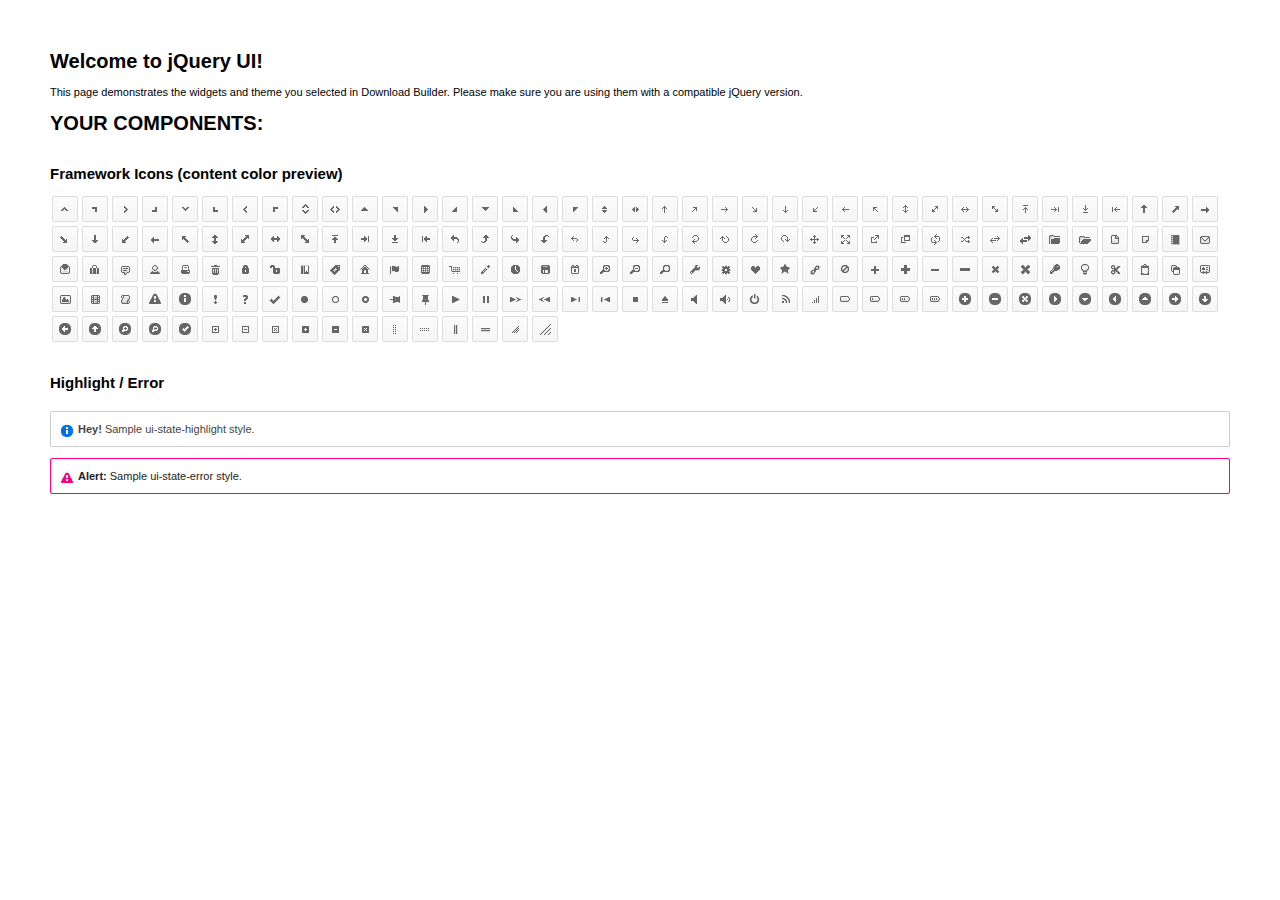
<file: jquery-ui-1.11.2.custom/index.html>
<!doctype html>
<html lang="us">
<head>
	<meta charset="utf-8">
	<title>jQuery UI Example Page</title>
	<link href="jquery-ui.css" rel="stylesheet">
	<style>
	body{
		font: 62.5% "Trebuchet MS", sans-serif;
		margin: 50px;
	}
	.demoHeaders {
		margin-top: 2em;
	}
	#dialog-link {
		padding: .4em 1em .4em 20px;
		text-decoration: none;
		position: relative;
	}
	#dialog-link span.ui-icon {
		margin: 0 5px 0 0;
		position: absolute;
		left: .2em;
		top: 50%;
		margin-top: -8px;
	}
	#icons {
		margin: 0;
		padding: 0;
	}
	#icons li {
		margin: 2px;
		position: relative;
		padding: 4px 0;
		cursor: pointer;
		float: left;
		list-style: none;
	}
	#icons span.ui-icon {
		float: left;
		margin: 0 4px;
	}
	.fakewindowcontain .ui-widget-overlay {
		position: absolute;
	}
	select {
		width: 200px;
	}
	</style>
</head>
<body>

<h1>Welcome to jQuery UI!</h1>

<div class="ui-widget">
	<p>This page demonstrates the widgets and theme you selected in Download Builder. Please make sure you are using them with a compatible jQuery version.</p>
</div>

<h1>YOUR COMPONENTS:</h1>












<h2 class="demoHeaders">Framework Icons (content color preview)</h2>
<ul id="icons" class="ui-widget ui-helper-clearfix">
	<li class="ui-state-default ui-corner-all" title=".ui-icon-carat-1-n"><span class="ui-icon ui-icon-carat-1-n"></span></li>
	<li class="ui-state-default ui-corner-all" title=".ui-icon-carat-1-ne"><span class="ui-icon ui-icon-carat-1-ne"></span></li>
	<li class="ui-state-default ui-corner-all" title=".ui-icon-carat-1-e"><span class="ui-icon ui-icon-carat-1-e"></span></li>
	<li class="ui-state-default ui-corner-all" title=".ui-icon-carat-1-se"><span class="ui-icon ui-icon-carat-1-se"></span></li>
	<li class="ui-state-default ui-corner-all" title=".ui-icon-carat-1-s"><span class="ui-icon ui-icon-carat-1-s"></span></li>
	<li class="ui-state-default ui-corner-all" title=".ui-icon-carat-1-sw"><span class="ui-icon ui-icon-carat-1-sw"></span></li>
	<li class="ui-state-default ui-corner-all" title=".ui-icon-carat-1-w"><span class="ui-icon ui-icon-carat-1-w"></span></li>
	<li class="ui-state-default ui-corner-all" title=".ui-icon-carat-1-nw"><span class="ui-icon ui-icon-carat-1-nw"></span></li>
	<li class="ui-state-default ui-corner-all" title=".ui-icon-carat-2-n-s"><span class="ui-icon ui-icon-carat-2-n-s"></span></li>
	<li class="ui-state-default ui-corner-all" title=".ui-icon-carat-2-e-w"><span class="ui-icon ui-icon-carat-2-e-w"></span></li>
	<li class="ui-state-default ui-corner-all" title=".ui-icon-triangle-1-n"><span class="ui-icon ui-icon-triangle-1-n"></span></li>
	<li class="ui-state-default ui-corner-all" title=".ui-icon-triangle-1-ne"><span class="ui-icon ui-icon-triangle-1-ne"></span></li>
	<li class="ui-state-default ui-corner-all" title=".ui-icon-triangle-1-e"><span class="ui-icon ui-icon-triangle-1-e"></span></li>
	<li class="ui-state-default ui-corner-all" title=".ui-icon-triangle-1-se"><span class="ui-icon ui-icon-triangle-1-se"></span></li>
	<li class="ui-state-default ui-corner-all" title=".ui-icon-triangle-1-s"><span class="ui-icon ui-icon-triangle-1-s"></span></li>
	<li class="ui-state-default ui-corner-all" title=".ui-icon-triangle-1-sw"><span class="ui-icon ui-icon-triangle-1-sw"></span></li>
	<li class="ui-state-default ui-corner-all" title=".ui-icon-triangle-1-w"><span class="ui-icon ui-icon-triangle-1-w"></span></li>
	<li class="ui-state-default ui-corner-all" title=".ui-icon-triangle-1-nw"><span class="ui-icon ui-icon-triangle-1-nw"></span></li>
	<li class="ui-state-default ui-corner-all" title=".ui-icon-triangle-2-n-s"><span class="ui-icon ui-icon-triangle-2-n-s"></span></li>
	<li class="ui-state-default ui-corner-all" title=".ui-icon-triangle-2-e-w"><span class="ui-icon ui-icon-triangle-2-e-w"></span></li>
	<li class="ui-state-default ui-corner-all" title=".ui-icon-arrow-1-n"><span class="ui-icon ui-icon-arrow-1-n"></span></li>
	<li class="ui-state-default ui-corner-all" title=".ui-icon-arrow-1-ne"><span class="ui-icon ui-icon-arrow-1-ne"></span></li>
	<li class="ui-state-default ui-corner-all" title=".ui-icon-arrow-1-e"><span class="ui-icon ui-icon-arrow-1-e"></span></li>
	<li class="ui-state-default ui-corner-all" title=".ui-icon-arrow-1-se"><span class="ui-icon ui-icon-arrow-1-se"></span></li>
	<li class="ui-state-default ui-corner-all" title=".ui-icon-arrow-1-s"><span class="ui-icon ui-icon-arrow-1-s"></span></li>
	<li class="ui-state-default ui-corner-all" title=".ui-icon-arrow-1-sw"><span class="ui-icon ui-icon-arrow-1-sw"></span></li>
	<li class="ui-state-default ui-corner-all" title=".ui-icon-arrow-1-w"><span class="ui-icon ui-icon-arrow-1-w"></span></li>
	<li class="ui-state-default ui-corner-all" title=".ui-icon-arrow-1-nw"><span class="ui-icon ui-icon-arrow-1-nw"></span></li>
	<li class="ui-state-default ui-corner-all" title=".ui-icon-arrow-2-n-s"><span class="ui-icon ui-icon-arrow-2-n-s"></span></li>
	<li class="ui-state-default ui-corner-all" title=".ui-icon-arrow-2-ne-sw"><span class="ui-icon ui-icon-arrow-2-ne-sw"></span></li>
	<li class="ui-state-default ui-corner-all" title=".ui-icon-arrow-2-e-w"><span class="ui-icon ui-icon-arrow-2-e-w"></span></li>
	<li class="ui-state-default ui-corner-all" title=".ui-icon-arrow-2-se-nw"><span class="ui-icon ui-icon-arrow-2-se-nw"></span></li>
	<li class="ui-state-default ui-corner-all" title=".ui-icon-arrowstop-1-n"><span class="ui-icon ui-icon-arrowstop-1-n"></span></li>
	<li class="ui-state-default ui-corner-all" title=".ui-icon-arrowstop-1-e"><span class="ui-icon ui-icon-arrowstop-1-e"></span></li>
	<li class="ui-state-default ui-corner-all" title=".ui-icon-arrowstop-1-s"><span class="ui-icon ui-icon-arrowstop-1-s"></span></li>
	<li class="ui-state-default ui-corner-all" title=".ui-icon-arrowstop-1-w"><span class="ui-icon ui-icon-arrowstop-1-w"></span></li>
	<li class="ui-state-default ui-corner-all" title=".ui-icon-arrowthick-1-n"><span class="ui-icon ui-icon-arrowthick-1-n"></span></li>
	<li class="ui-state-default ui-corner-all" title=".ui-icon-arrowthick-1-ne"><span class="ui-icon ui-icon-arrowthick-1-ne"></span></li>
	<li class="ui-state-default ui-corner-all" title=".ui-icon-arrowthick-1-e"><span class="ui-icon ui-icon-arrowthick-1-e"></span></li>
	<li class="ui-state-default ui-corner-all" title=".ui-icon-arrowthick-1-se"><span class="ui-icon ui-icon-arrowthick-1-se"></span></li>
	<li class="ui-state-default ui-corner-all" title=".ui-icon-arrowthick-1-s"><span class="ui-icon ui-icon-arrowthick-1-s"></span></li>
	<li class="ui-state-default ui-corner-all" title=".ui-icon-arrowthick-1-sw"><span class="ui-icon ui-icon-arrowthick-1-sw"></span></li>
	<li class="ui-state-default ui-corner-all" title=".ui-icon-arrowthick-1-w"><span class="ui-icon ui-icon-arrowthick-1-w"></span></li>
	<li class="ui-state-default ui-corner-all" title=".ui-icon-arrowthick-1-nw"><span class="ui-icon ui-icon-arrowthick-1-nw"></span></li>
	<li class="ui-state-default ui-corner-all" title=".ui-icon-arrowthick-2-n-s"><span class="ui-icon ui-icon-arrowthick-2-n-s"></span></li>
	<li class="ui-state-default ui-corner-all" title=".ui-icon-arrowthick-2-ne-sw"><span class="ui-icon ui-icon-arrowthick-2-ne-sw"></span></li>
	<li class="ui-state-default ui-corner-all" title=".ui-icon-arrowthick-2-e-w"><span class="ui-icon ui-icon-arrowthick-2-e-w"></span></li>
	<li class="ui-state-default ui-corner-all" title=".ui-icon-arrowthick-2-se-nw"><span class="ui-icon ui-icon-arrowthick-2-se-nw"></span></li>
	<li class="ui-state-default ui-corner-all" title=".ui-icon-arrowthickstop-1-n"><span class="ui-icon ui-icon-arrowthickstop-1-n"></span></li>
	<li class="ui-state-default ui-corner-all" title=".ui-icon-arrowthickstop-1-e"><span class="ui-icon ui-icon-arrowthickstop-1-e"></span></li>
	<li class="ui-state-default ui-corner-all" title=".ui-icon-arrowthickstop-1-s"><span class="ui-icon ui-icon-arrowthickstop-1-s"></span></li>
	<li class="ui-state-default ui-corner-all" title=".ui-icon-arrowthickstop-1-w"><span class="ui-icon ui-icon-arrowthickstop-1-w"></span></li>
	<li class="ui-state-default ui-corner-all" title=".ui-icon-arrowreturnthick-1-w"><span class="ui-icon ui-icon-arrowreturnthick-1-w"></span></li>
	<li class="ui-state-default ui-corner-all" title=".ui-icon-arrowreturnthick-1-n"><span class="ui-icon ui-icon-arrowreturnthick-1-n"></span></li>
	<li class="ui-state-default ui-corner-all" title=".ui-icon-arrowreturnthick-1-e"><span class="ui-icon ui-icon-arrowreturnthick-1-e"></span></li>
	<li class="ui-state-default ui-corner-all" title=".ui-icon-arrowreturnthick-1-s"><span class="ui-icon ui-icon-arrowreturnthick-1-s"></span></li>
	<li class="ui-state-default ui-corner-all" title=".ui-icon-arrowreturn-1-w"><span class="ui-icon ui-icon-arrowreturn-1-w"></span></li>
	<li class="ui-state-default ui-corner-all" title=".ui-icon-arrowreturn-1-n"><span class="ui-icon ui-icon-arrowreturn-1-n"></span></li>
	<li class="ui-state-default ui-corner-all" title=".ui-icon-arrowreturn-1-e"><span class="ui-icon ui-icon-arrowreturn-1-e"></span></li>
	<li class="ui-state-default ui-corner-all" title=".ui-icon-arrowreturn-1-s"><span class="ui-icon ui-icon-arrowreturn-1-s"></span></li>
	<li class="ui-state-default ui-corner-all" title=".ui-icon-arrowrefresh-1-w"><span class="ui-icon ui-icon-arrowrefresh-1-w"></span></li>
	<li class="ui-state-default ui-corner-all" title=".ui-icon-arrowrefresh-1-n"><span class="ui-icon ui-icon-arrowrefresh-1-n"></span></li>
	<li class="ui-state-default ui-corner-all" title=".ui-icon-arrowrefresh-1-e"><span class="ui-icon ui-icon-arrowrefresh-1-e"></span></li>
	<li class="ui-state-default ui-corner-all" title=".ui-icon-arrowrefresh-1-s"><span class="ui-icon ui-icon-arrowrefresh-1-s"></span></li>
	<li class="ui-state-default ui-corner-all" title=".ui-icon-arrow-4"><span class="ui-icon ui-icon-arrow-4"></span></li>
	<li class="ui-state-default ui-corner-all" title=".ui-icon-arrow-4-diag"><span class="ui-icon ui-icon-arrow-4-diag"></span></li>
	<li class="ui-state-default ui-corner-all" title=".ui-icon-extlink"><span class="ui-icon ui-icon-extlink"></span></li>
	<li class="ui-state-default ui-corner-all" title=".ui-icon-newwin"><span class="ui-icon ui-icon-newwin"></span></li>
	<li class="ui-state-default ui-corner-all" title=".ui-icon-refresh"><span class="ui-icon ui-icon-refresh"></span></li>
	<li class="ui-state-default ui-corner-all" title=".ui-icon-shuffle"><span class="ui-icon ui-icon-shuffle"></span></li>
	<li class="ui-state-default ui-corner-all" title=".ui-icon-transfer-e-w"><span class="ui-icon ui-icon-transfer-e-w"></span></li>
	<li class="ui-state-default ui-corner-all" title=".ui-icon-transferthick-e-w"><span class="ui-icon ui-icon-transferthick-e-w"></span></li>
	<li class="ui-state-default ui-corner-all" title=".ui-icon-folder-collapsed"><span class="ui-icon ui-icon-folder-collapsed"></span></li>
	<li class="ui-state-default ui-corner-all" title=".ui-icon-folder-open"><span class="ui-icon ui-icon-folder-open"></span></li>
	<li class="ui-state-default ui-corner-all" title=".ui-icon-document"><span class="ui-icon ui-icon-document"></span></li>
	<li class="ui-state-default ui-corner-all" title=".ui-icon-document-b"><span class="ui-icon ui-icon-document-b"></span></li>
	<li class="ui-state-default ui-corner-all" title=".ui-icon-note"><span class="ui-icon ui-icon-note"></span></li>
	<li class="ui-state-default ui-corner-all" title=".ui-icon-mail-closed"><span class="ui-icon ui-icon-mail-closed"></span></li>
	<li class="ui-state-default ui-corner-all" title=".ui-icon-mail-open"><span class="ui-icon ui-icon-mail-open"></span></li>
	<li class="ui-state-default ui-corner-all" title=".ui-icon-suitcase"><span class="ui-icon ui-icon-suitcase"></span></li>
	<li class="ui-state-default ui-corner-all" title=".ui-icon-comment"><span class="ui-icon ui-icon-comment"></span></li>
	<li class="ui-state-default ui-corner-all" title=".ui-icon-person"><span class="ui-icon ui-icon-person"></span></li>
	<li class="ui-state-default ui-corner-all" title=".ui-icon-print"><span class="ui-icon ui-icon-print"></span></li>
	<li class="ui-state-default ui-corner-all" title=".ui-icon-trash"><span class="ui-icon ui-icon-trash"></span></li>
	<li class="ui-state-default ui-corner-all" title=".ui-icon-locked"><span class="ui-icon ui-icon-locked"></span></li>
	<li class="ui-state-default ui-corner-all" title=".ui-icon-unlocked"><span class="ui-icon ui-icon-unlocked"></span></li>
	<li class="ui-state-default ui-corner-all" title=".ui-icon-bookmark"><span class="ui-icon ui-icon-bookmark"></span></li>
	<li class="ui-state-default ui-corner-all" title=".ui-icon-tag"><span class="ui-icon ui-icon-tag"></span></li>
	<li class="ui-state-default ui-corner-all" title=".ui-icon-home"><span class="ui-icon ui-icon-home"></span></li>
	<li class="ui-state-default ui-corner-all" title=".ui-icon-flag"><span class="ui-icon ui-icon-flag"></span></li>
	<li class="ui-state-default ui-corner-all" title=".ui-icon-calculator"><span class="ui-icon ui-icon-calculator"></span></li>
	<li class="ui-state-default ui-corner-all" title=".ui-icon-cart"><span class="ui-icon ui-icon-cart"></span></li>
	<li class="ui-state-default ui-corner-all" title=".ui-icon-pencil"><span class="ui-icon ui-icon-pencil"></span></li>
	<li class="ui-state-default ui-corner-all" title=".ui-icon-clock"><span class="ui-icon ui-icon-clock"></span></li>
	<li class="ui-state-default ui-corner-all" title=".ui-icon-disk"><span class="ui-icon ui-icon-disk"></span></li>
	<li class="ui-state-default ui-corner-all" title=".ui-icon-calendar"><span class="ui-icon ui-icon-calendar"></span></li>
	<li class="ui-state-default ui-corner-all" title=".ui-icon-zoomin"><span class="ui-icon ui-icon-zoomin"></span></li>
	<li class="ui-state-default ui-corner-all" title=".ui-icon-zoomout"><span class="ui-icon ui-icon-zoomout"></span></li>
	<li class="ui-state-default ui-corner-all" title=".ui-icon-search"><span class="ui-icon ui-icon-search"></span></li>
	<li class="ui-state-default ui-corner-all" title=".ui-icon-wrench"><span class="ui-icon ui-icon-wrench"></span></li>
	<li class="ui-state-default ui-corner-all" title=".ui-icon-gear"><span class="ui-icon ui-icon-gear"></span></li>
	<li class="ui-state-default ui-corner-all" title=".ui-icon-heart"><span class="ui-icon ui-icon-heart"></span></li>
	<li class="ui-state-default ui-corner-all" title=".ui-icon-star"><span class="ui-icon ui-icon-star"></span></li>
	<li class="ui-state-default ui-corner-all" title=".ui-icon-link"><span class="ui-icon ui-icon-link"></span></li>
	<li class="ui-state-default ui-corner-all" title=".ui-icon-cancel"><span class="ui-icon ui-icon-cancel"></span></li>
	<li class="ui-state-default ui-corner-all" title=".ui-icon-plus"><span class="ui-icon ui-icon-plus"></span></li>
	<li class="ui-state-default ui-corner-all" title=".ui-icon-plusthick"><span class="ui-icon ui-icon-plusthick"></span></li>
	<li class="ui-state-default ui-corner-all" title=".ui-icon-minus"><span class="ui-icon ui-icon-minus"></span></li>
	<li class="ui-state-default ui-corner-all" title=".ui-icon-minusthick"><span class="ui-icon ui-icon-minusthick"></span></li>
	<li class="ui-state-default ui-corner-all" title=".ui-icon-close"><span class="ui-icon ui-icon-close"></span></li>
	<li class="ui-state-default ui-corner-all" title=".ui-icon-closethick"><span class="ui-icon ui-icon-closethick"></span></li>
	<li class="ui-state-default ui-corner-all" title=".ui-icon-key"><span class="ui-icon ui-icon-key"></span></li>
	<li class="ui-state-default ui-corner-all" title=".ui-icon-lightbulb"><span class="ui-icon ui-icon-lightbulb"></span></li>
	<li class="ui-state-default ui-corner-all" title=".ui-icon-scissors"><span class="ui-icon ui-icon-scissors"></span></li>
	<li class="ui-state-default ui-corner-all" title=".ui-icon-clipboard"><span class="ui-icon ui-icon-clipboard"></span></li>
	<li class="ui-state-default ui-corner-all" title=".ui-icon-copy"><span class="ui-icon ui-icon-copy"></span></li>
	<li class="ui-state-default ui-corner-all" title=".ui-icon-contact"><span class="ui-icon ui-icon-contact"></span></li>
	<li class="ui-state-default ui-corner-all" title=".ui-icon-image"><span class="ui-icon ui-icon-image"></span></li>
	<li class="ui-state-default ui-corner-all" title=".ui-icon-video"><span class="ui-icon ui-icon-video"></span></li>
	<li class="ui-state-default ui-corner-all" title=".ui-icon-script"><span class="ui-icon ui-icon-script"></span></li>
	<li class="ui-state-default ui-corner-all" title=".ui-icon-alert"><span class="ui-icon ui-icon-alert"></span></li>
	<li class="ui-state-default ui-corner-all" title=".ui-icon-info"><span class="ui-icon ui-icon-info"></span></li>
	<li class="ui-state-default ui-corner-all" title=".ui-icon-notice"><span class="ui-icon ui-icon-notice"></span></li>
	<li class="ui-state-default ui-corner-all" title=".ui-icon-help"><span class="ui-icon ui-icon-help"></span></li>
	<li class="ui-state-default ui-corner-all" title=".ui-icon-check"><span class="ui-icon ui-icon-check"></span></li>
	<li class="ui-state-default ui-corner-all" title=".ui-icon-bullet"><span class="ui-icon ui-icon-bullet"></span></li>
	<li class="ui-state-default ui-corner-all" title=".ui-icon-radio-off"><span class="ui-icon ui-icon-radio-off"></span></li>
	<li class="ui-state-default ui-corner-all" title=".ui-icon-radio-on"><span class="ui-icon ui-icon-radio-on"></span></li>
	<li class="ui-state-default ui-corner-all" title=".ui-icon-pin-w"><span class="ui-icon ui-icon-pin-w"></span></li>
	<li class="ui-state-default ui-corner-all" title=".ui-icon-pin-s"><span class="ui-icon ui-icon-pin-s"></span></li>
	<li class="ui-state-default ui-corner-all" title=".ui-icon-play"><span class="ui-icon ui-icon-play"></span></li>
	<li class="ui-state-default ui-corner-all" title=".ui-icon-pause"><span class="ui-icon ui-icon-pause"></span></li>
	<li class="ui-state-default ui-corner-all" title=".ui-icon-seek-next"><span class="ui-icon ui-icon-seek-next"></span></li>
	<li class="ui-state-default ui-corner-all" title=".ui-icon-seek-prev"><span class="ui-icon ui-icon-seek-prev"></span></li>
	<li class="ui-state-default ui-corner-all" title=".ui-icon-seek-end"><span class="ui-icon ui-icon-seek-end"></span></li>
	<li class="ui-state-default ui-corner-all" title=".ui-icon-seek-first"><span class="ui-icon ui-icon-seek-first"></span></li>
	<li class="ui-state-default ui-corner-all" title=".ui-icon-stop"><span class="ui-icon ui-icon-stop"></span></li>
	<li class="ui-state-default ui-corner-all" title=".ui-icon-eject"><span class="ui-icon ui-icon-eject"></span></li>
	<li class="ui-state-default ui-corner-all" title=".ui-icon-volume-off"><span class="ui-icon ui-icon-volume-off"></span></li>
	<li class="ui-state-default ui-corner-all" title=".ui-icon-volume-on"><span class="ui-icon ui-icon-volume-on"></span></li>
	<li class="ui-state-default ui-corner-all" title=".ui-icon-power"><span class="ui-icon ui-icon-power"></span></li>
	<li class="ui-state-default ui-corner-all" title=".ui-icon-signal-diag"><span class="ui-icon ui-icon-signal-diag"></span></li>
	<li class="ui-state-default ui-corner-all" title=".ui-icon-signal"><span class="ui-icon ui-icon-signal"></span></li>
	<li class="ui-state-default ui-corner-all" title=".ui-icon-battery-0"><span class="ui-icon ui-icon-battery-0"></span></li>
	<li class="ui-state-default ui-corner-all" title=".ui-icon-battery-1"><span class="ui-icon ui-icon-battery-1"></span></li>
	<li class="ui-state-default ui-corner-all" title=".ui-icon-battery-2"><span class="ui-icon ui-icon-battery-2"></span></li>
	<li class="ui-state-default ui-corner-all" title=".ui-icon-battery-3"><span class="ui-icon ui-icon-battery-3"></span></li>
	<li class="ui-state-default ui-corner-all" title=".ui-icon-circle-plus"><span class="ui-icon ui-icon-circle-plus"></span></li>
	<li class="ui-state-default ui-corner-all" title=".ui-icon-circle-minus"><span class="ui-icon ui-icon-circle-minus"></span></li>
	<li class="ui-state-default ui-corner-all" title=".ui-icon-circle-close"><span class="ui-icon ui-icon-circle-close"></span></li>
	<li class="ui-state-default ui-corner-all" title=".ui-icon-circle-triangle-e"><span class="ui-icon ui-icon-circle-triangle-e"></span></li>
	<li class="ui-state-default ui-corner-all" title=".ui-icon-circle-triangle-s"><span class="ui-icon ui-icon-circle-triangle-s"></span></li>
	<li class="ui-state-default ui-corner-all" title=".ui-icon-circle-triangle-w"><span class="ui-icon ui-icon-circle-triangle-w"></span></li>
	<li class="ui-state-default ui-corner-all" title=".ui-icon-circle-triangle-n"><span class="ui-icon ui-icon-circle-triangle-n"></span></li>
	<li class="ui-state-default ui-corner-all" title=".ui-icon-circle-arrow-e"><span class="ui-icon ui-icon-circle-arrow-e"></span></li>
	<li class="ui-state-default ui-corner-all" title=".ui-icon-circle-arrow-s"><span class="ui-icon ui-icon-circle-arrow-s"></span></li>
	<li class="ui-state-default ui-corner-all" title=".ui-icon-circle-arrow-w"><span class="ui-icon ui-icon-circle-arrow-w"></span></li>
	<li class="ui-state-default ui-corner-all" title=".ui-icon-circle-arrow-n"><span class="ui-icon ui-icon-circle-arrow-n"></span></li>
	<li class="ui-state-default ui-corner-all" title=".ui-icon-circle-zoomin"><span class="ui-icon ui-icon-circle-zoomin"></span></li>
	<li class="ui-state-default ui-corner-all" title=".ui-icon-circle-zoomout"><span class="ui-icon ui-icon-circle-zoomout"></span></li>
	<li class="ui-state-default ui-corner-all" title=".ui-icon-circle-check"><span class="ui-icon ui-icon-circle-check"></span></li>
	<li class="ui-state-default ui-corner-all" title=".ui-icon-circlesmall-plus"><span class="ui-icon ui-icon-circlesmall-plus"></span></li>
	<li class="ui-state-default ui-corner-all" title=".ui-icon-circlesmall-minus"><span class="ui-icon ui-icon-circlesmall-minus"></span></li>
	<li class="ui-state-default ui-corner-all" title=".ui-icon-circlesmall-close"><span class="ui-icon ui-icon-circlesmall-close"></span></li>
	<li class="ui-state-default ui-corner-all" title=".ui-icon-squaresmall-plus"><span class="ui-icon ui-icon-squaresmall-plus"></span></li>
	<li class="ui-state-default ui-corner-all" title=".ui-icon-squaresmall-minus"><span class="ui-icon ui-icon-squaresmall-minus"></span></li>
	<li class="ui-state-default ui-corner-all" title=".ui-icon-squaresmall-close"><span class="ui-icon ui-icon-squaresmall-close"></span></li>
	<li class="ui-state-default ui-corner-all" title=".ui-icon-grip-dotted-vertical"><span class="ui-icon ui-icon-grip-dotted-vertical"></span></li>
	<li class="ui-state-default ui-corner-all" title=".ui-icon-grip-dotted-horizontal"><span class="ui-icon ui-icon-grip-dotted-horizontal"></span></li>
	<li class="ui-state-default ui-corner-all" title=".ui-icon-grip-solid-vertical"><span class="ui-icon ui-icon-grip-solid-vertical"></span></li>
	<li class="ui-state-default ui-corner-all" title=".ui-icon-grip-solid-horizontal"><span class="ui-icon ui-icon-grip-solid-horizontal"></span></li>
	<li class="ui-state-default ui-corner-all" title=".ui-icon-gripsmall-diagonal-se"><span class="ui-icon ui-icon-gripsmall-diagonal-se"></span></li>
	<li class="ui-state-default ui-corner-all" title=".ui-icon-grip-diagonal-se"><span class="ui-icon ui-icon-grip-diagonal-se"></span></li>
</ul>















<!-- Highlight / Error -->
<h2 class="demoHeaders">Highlight / Error</h2>
<div class="ui-widget">
	<div class="ui-state-highlight ui-corner-all" style="margin-top: 20px; padding: 0 .7em;">
		<p><span class="ui-icon ui-icon-info" style="float: left; margin-right: .3em;"></span>
		<strong>Hey!</strong> Sample ui-state-highlight style.</p>
	</div>
</div>
<br>
<div class="ui-widget">
	<div class="ui-state-error ui-corner-all" style="padding: 0 .7em;">
		<p><span class="ui-icon ui-icon-alert" style="float: left; margin-right: .3em;"></span>
		<strong>Alert:</strong> Sample ui-state-error style.</p>
	</div>
</div>

<script src="external/jquery/jquery.js"></script>
<script src="jquery-ui.js"></script>
<script>
























// Hover states on the static widgets
$( "#dialog-link, #icons li" ).hover(
	function() {
		$( this ).addClass( "ui-state-hover" );
	},
	function() {
		$( this ).removeClass( "ui-state-hover" );
	}
);
</script>
</body>
</html>
</file>
